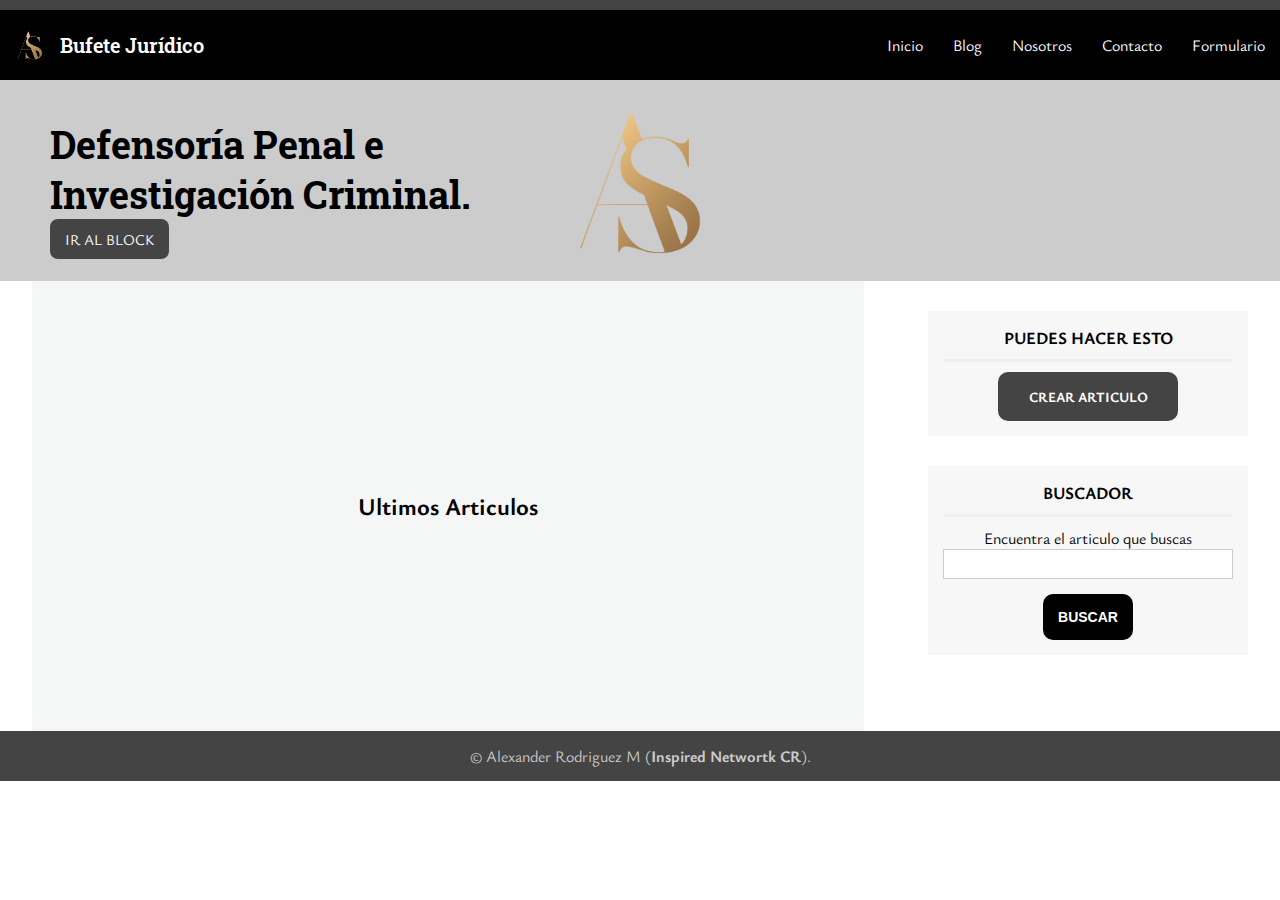
<file: index.html>
<html lang="es">
  <head>
    <meta charset="UTF-8" />
    <meta http-equiv="X-UA-Compatible" content="IE=edge" />
    <meta name="viewport" content="width=device-width, initial-scale=1.0" />
    <link rel="apple-touch-icon" sizes="180x180" href="/apple-touch-icon.png" />
    <link rel="icon" type="image/png" sizes="32x32" href="assets/img/favicon-32x32.png" />
    <link rel="stylesheet" href="./assets/css/style.css" />
    <link rel="preconnect" href="https://fonts.googleapis.com" />
    <link rel="preconnect" href="https://fonts.gstatic.com" crossorigin />
    <link rel="preconnect" href="https://fonts.googleapis.com">
<link rel="preconnect" href="https://fonts.gstatic.com" crossorigin>
<link href="https://fonts.googleapis.com/css2?family=Roboto+Slab:wght@100;200;400;600&display=swap" rel="stylesheet">
    <link
      href="https://fonts.googleapis.com/css2?family=Ysabeau:ital,wght@0,1;0,100;0,200;0,300;0,500;0,600;0,700;0,800;1,1;1,100;1,200;1,300;1,400;1,700&display=swap"
      rel="stylesheet"
    />

    <title> Bufete AS</title>
  </head>
  <body>
    <!-- <<<<<<<< Header >>>>>>>> -->
    <header id="header">
      <div class="center">
        <!-- Logo -->
        <div id="logo">
          <img src="./assets/img/appicon.png" class="app-logo" alt="AS Investigacion criminal y Defensa Penal"
          />
          <span id="brand">Bufete Jurídico</span>
        </div>
        <!-- Menu -->
        <nav id="menu">
          <ul>
            <li><a href="./index.html">Inicio</a></li>
            <li><a href="./blog.html">Blog</a></li>
            <li><a href="#">Nosotros</a></li>
            <li><a href="#">Contacto</a></li>
            <li><a href="#">Formulario</a></li>
          </ul>
        </nav>
      </div>
    </header>
    <!-- <<<<<<<< Slider >>>>>>>> -->
    <div id="slider" class="slider-big">
      <h1>
        Defensoría Penal e <br> 
        Investigación Criminal.
      </h1>
      <a href="./blog.html" class="btn-white">
        Ir al Block
      </a>
    </div> 
    <!-- <<<<<<<< Aside elements >>>>>>>> -->
    <div class="container">
      <section id="content">
        <h2>Ultimos Articulos</h2>
        <!-- <<<<<<<< Lista de articulos >>>>>>>> -->
      </section>
      <aside id="sidebar" >
        <div id="nav-blog" class="sidebar-item">
          <h3>Puedes hacer esto</h3>
          <a href="#" class="btn btn-success">Crear articulo</a>
        </div>
        <div id="search" class="sidebar-item">
          <h3>Buscador</h3>
          <p>Encuentra el articulo que buscas</p>
          <form>
            <input type="text" name="search" />
            <input type="submit" name="submit" value="Buscar" class="btn"/>
          </form>
        </div>
      </aside>
    </div>
     <!-- <<<<<<<< Footer >>>>>>>> -->
     <footer id="footer" class="footer">
      <div class="center1">
        <p>&copy; Alexander Rodriguez M (<strong>Inspired Networtk CR</strong>).</p>
      </div>
     </footer>
    
  </body>
</html>
</file>
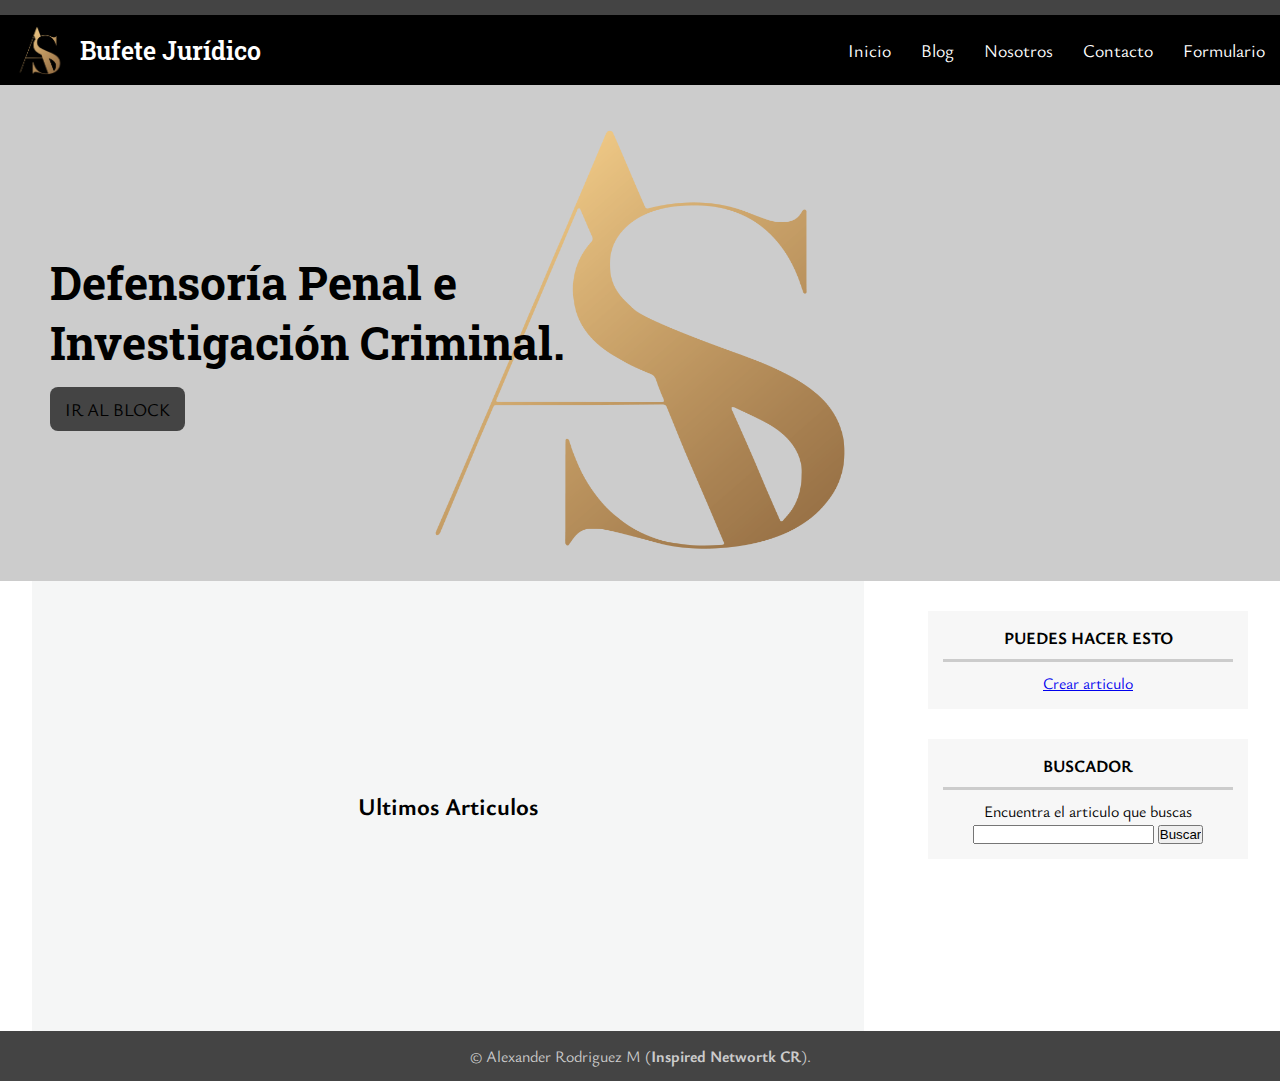
<file: Maquetacion/index.html>
<html lang="es">
  <head>
    <meta charset="UTF-8" />
    <meta http-equiv="X-UA-Compatible" content="IE=edge" />
    <meta name="viewport" content="width=device-width, initial-scale=1.0" />
    <link rel="apple-touch-icon" sizes="180x180" href="/apple-touch-icon.png" />
    <link rel="icon" type="image/png" sizes="32x32" href="assets/img/favicon-32x32.png" />
    <link rel="stylesheet" href="./assets/css/style.css" />
    <link rel="preconnect" href="https://fonts.googleapis.com" />
    <link rel="preconnect" href="https://fonts.gstatic.com" crossorigin />
    <link rel="preconnect" href="https://fonts.googleapis.com">
<link rel="preconnect" href="https://fonts.gstatic.com" crossorigin>
<link href="https://fonts.googleapis.com/css2?family=Roboto+Slab:wght@100;200;400;600&display=swap" rel="stylesheet">
    <link
      href="https://fonts.googleapis.com/css2?family=Ysabeau:ital,wght@0,1;0,100;0,200;0,300;0,500;0,600;0,700;0,800;1,1;1,100;1,200;1,300;1,400;1,700&display=swap"
      rel="stylesheet"
    />

    <title> Bufete AS</title>
  </head>
  <body>
    <!-- <<<<<<<< Header >>>>>>>> -->
    <header id="header">
      <div class="center">
        <!-- Logo -->
        <div id="logo">
          <img src="./assets/img/appicon.png" class="app-logo" alt="AS Investigacion criminal y Defensa Penal"
          />
          <span id="brand">Bufete Jurídico</span>
        </div>
        <!-- Menu -->
        <nav id="menu">
          <ul>
            <li><a href="./index.html">Inicio</a></li>
            <li><a href="./blog.html">Blog</a></li>
            <li><a href="#">Nosotros</a></li>
            <li><a href="#">Contacto</a></li>
            <li><a href="#">Formulario</a></li>
          </ul>
        </nav>
      </div>
    </header>
    <!-- <<<<<<<< Slider >>>>>>>> -->
    <div id="slider" class="slider-big">
      <h1>
        Defensoría Penal e <br> 
        Investigación Criminal.
      </h1>
      <a href="./blog.html" class="btn-white">
        Ir al Block
      </a>
    </div> 
    <!-- <<<<<<<< Aside elements >>>>>>>> -->
    <div class="container">
      <section id="content">
        <h2>Ultimos Articulos</h2>
        <!-- <<<<<<<< Lista de articulos >>>>>>>> -->
      </section>
      <aside id="sidebar" >
        <div id="nav-blog" class="sidebar-item">
          <h3>Puedes hacer esto</h3>
          <a href="#">Crear articulo</a>
        </div>
        <div id="search" class="sidebar-item">
          <h3>Buscador</h3>
          <p>Encuentra el articulo que buscas</p>
          <form>
            <input type="text" name="search" />
            <input type="submit" name="submit" value="Buscar"/>
          </form>
        </div>
      </aside>
    </div>
     <!-- <<<<<<<< Footer >>>>>>>> -->
     <footer id="footer">
      <div class="center1">
        <p>&copy; Alexander Rodriguez M (<strong>Inspired Networtk CR</strong>).</p>
      </div>
     </footer>
    
  </body>
</html>
</file>
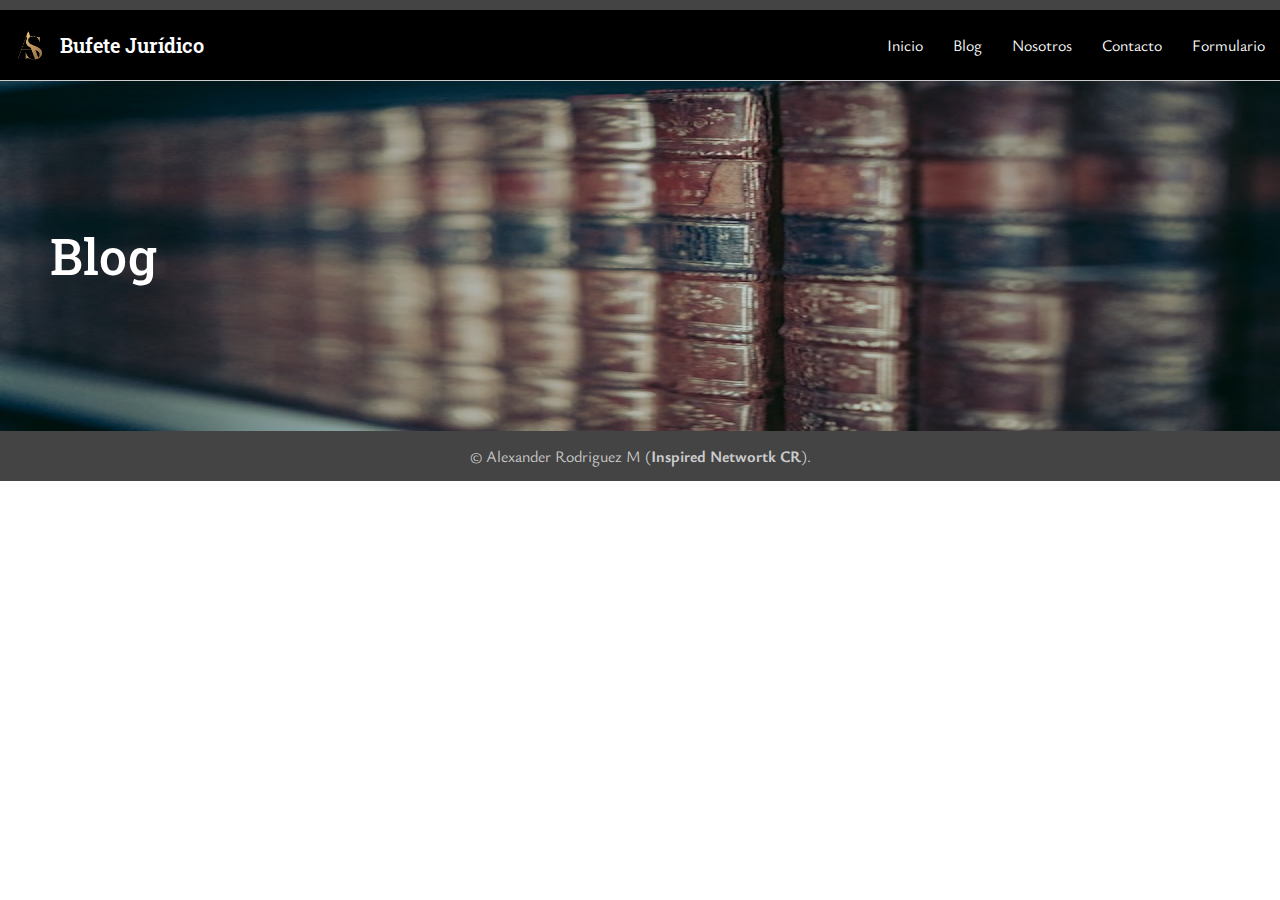
<file: blog.html>
<html lang="es">
  <head>
    <meta charset="UTF-8" />
    <meta http-equiv="X-UA-Compatible" content="IE=edge" />
    <meta name="viewport" content="width=device-width, initial-scale=1.0" />
    <link rel="apple-touch-icon" sizes="180x180" href="/apple-touch-icon.png" />
    <link rel="icon" type="image/png" sizes="32x32" href="assets/img/favicon-32x32.png" />
    <link rel="stylesheet" href="./assets/css/style.css" />
    <link rel="preconnect" href="https://fonts.googleapis.com" />
    <link rel="preconnect" href="https://fonts.gstatic.com" crossorigin />
    <link rel="preconnect" href="https://fonts.googleapis.com">
<link rel="preconnect" href="https://fonts.gstatic.com" crossorigin>
<link href="https://fonts.googleapis.com/css2?family=Roboto+Slab:wght@100;200;400;600&display=swap" rel="stylesheet">
    <link
      href="https://fonts.googleapis.com/css2?family=Ysabeau:ital,wght@0,1;0,100;0,200;0,300;0,500;0,600;0,700;0,800;1,1;1,100;1,200;1,300;1,400;1,700&display=swap"
      rel="stylesheet"
    />

    <title> Bufete AS</title>
  </head>
  <body >
    <!-- Header -->
    <header id="header">
      <div class="center">
        <!-- Logo -->
        <div id="logo">
          <img src="./assets/img/appicon.png" class="app-logo" alt="AS Investigacion criminal y Defensa Penal"
          />
          <span id="brand">Bufete Jurídico</span>
        </div>
        <!-- Menu -->
        <nav id="menu">
          <ul>
            <li><a href="./index.html">Inicio</a></li>
            <li><a href="./blog.html">Blog</a></li>
            <li><a href="#">Nosotros</a></li>
            <li><a href="#">Contacto</a></li>
            <li><a href="#">Formulario</a></li>
          </ul>
        </nav>
      </div>
    </header>
    <!-- Slider -->
    <div id="slider" class="slider-small">
      <h1>
        Blog
      </h1>
    </div>
      <!-- Footer -->
    <footer id="footer" class="footer">
      <div class="center1">
        <p>
          &copy; Alexander Rodriguez M (<strong>Inspired Networtk CR</strong>).
        </p>
      </div>
     </footer>
    
  </body>
</html>
</file>
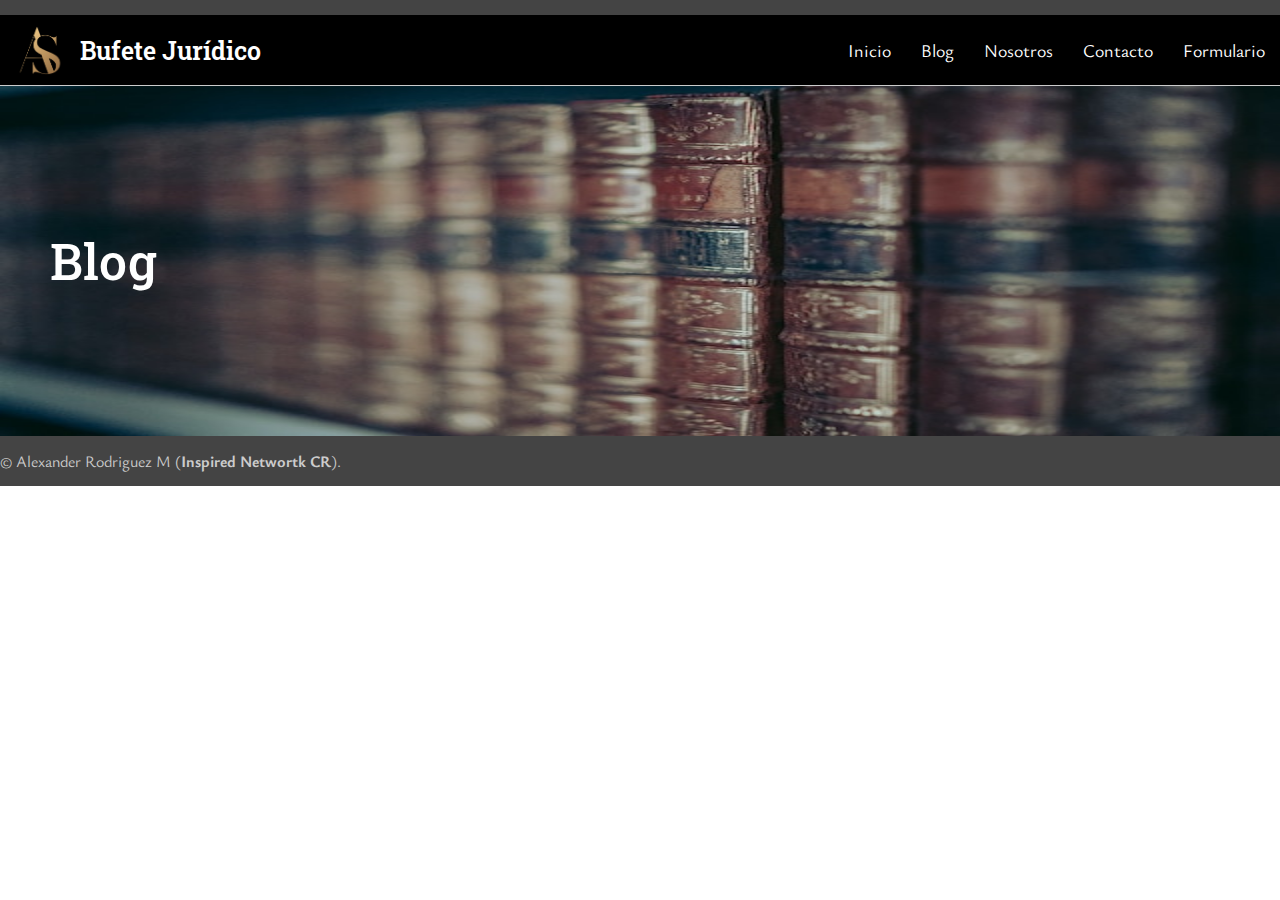
<file: Maquetacion/blog.html>
<html lang="es">
  <head>
    <meta charset="UTF-8" />
    <meta http-equiv="X-UA-Compatible" content="IE=edge" />
    <meta name="viewport" content="width=device-width, initial-scale=1.0" />
    <link rel="apple-touch-icon" sizes="180x180" href="/apple-touch-icon.png" />
    <link rel="icon" type="image/png" sizes="32x32" href="assets/img/favicon-32x32.png" />
    <link rel="stylesheet" href="./assets/css/style.css" />
    <link rel="preconnect" href="https://fonts.googleapis.com" />
    <link rel="preconnect" href="https://fonts.gstatic.com" crossorigin />
    <link rel="preconnect" href="https://fonts.googleapis.com">
<link rel="preconnect" href="https://fonts.gstatic.com" crossorigin>
<link href="https://fonts.googleapis.com/css2?family=Roboto+Slab:wght@100;200;400;600&display=swap" rel="stylesheet">
    <link
      href="https://fonts.googleapis.com/css2?family=Ysabeau:ital,wght@0,1;0,100;0,200;0,300;0,500;0,600;0,700;0,800;1,1;1,100;1,200;1,300;1,400;1,700&display=swap"
      rel="stylesheet"
    />

    <title> Bufete AS</title>
  </head>
  <body>
    <!-- Header -->
    <header id="header">
      <div class="center">
        <!-- Logo -->
        <div id="logo">
          <img src="./assets/img/appicon.png" class="app-logo" alt="AS Investigacion criminal y Defensa Penal"
          />
          <span id="brand">Bufete Jurídico</span>
        </div>
        <!-- Menu -->
        <nav id="menu">
          <ul>
            <li><a href="./index.html">Inicio</a></li>
            <li><a href="./blog.html">Blog</a></li>
            <li><a href="#">Nosotros</a></li>
            <li><a href="#">Contacto</a></li>
            <li><a href="#">Formulario</a></li>
          </ul>
        </nav>
      </div>
    </header>
    <!-- Slider -->
    <div id="slider" class="slider-small">
      <h1>
        Blog
      </h1>
    </div>
      <!-- Footer -->
    <footer id="footer">
      <div class="center">
        <p>
          &copy; Alexander Rodriguez M (<strong>Inspired Networtk CR</strong>).
        </p>
      </div>
     </footer>
    
  </body>
</html>
</file>
<file: assets/css/style.css>
*{
    padding: 0;
    margin: 0;
}

body{
    text-align: center;
    margin: 0;
    padding: 0;
    font-family: 'Ysabeau', sans-serif;
}

#header{
    display: flex;
    height: 70px;
    width: 100%;
    background-color: black;
    border-bottom: 1px solid #ccc;
    border-top: 10px solid #444;
    /* z-index: 999;
    position: fixed;
    left: 0;
    top: 0; */
}

.center{
    display: flex;
    width: 100%;
    justify-content: space-between;
    align-items: center;
}

#logo{
    display: flex;
    align-items: center;
    font-weight: 600;
    font-family: 'Roboto Slab', serif;
    text-align: center;

}

#logo img {
    height: 30px; 
    padding: 0px 15px;

}

#brand{
     color: white;
     font-size: 20px;
}

#menu{
    font-size: 16px;
}

#menu ul {
    display: flex;
}

#menu ul li{
    list-style: none;
    padding-left: 15px;
    padding-right: 15px;
}

#menu a{
    text-decoration: none;
    color: #ffffff;
    transition: 300ms all;
}


#menu a:hover{
    color: #269cbd;
 }

 /* Slider  - stilos    <<<<<<<< Baner >>>>>>>>  */
 .slider-big{
    width: 100%;
    height: 200px;
    background: url(/assets/img/appicon.png);
    background-color: #ccc;
    background-repeat: no-repeat;
    background-size: 150px;
    background-position: center;
    display: flex;
    align-items: center;
    flex-direction: column;
    justify-content: center;
    text-align: left;
    align-items: start;
 }

 .slider-big h1{
    font-size: 38px;
    font-family: 'Roboto Slab', serif;
    text-align: left;
    margin-top: 15px;
    margin-left: 50px;
    color: black;
 }

 .btn-white{
    text-align: center;
    background-color: #444;
    color: white;
    padding: 10px 15px;
    font-size: 15px;
    text-transform: uppercase;
    text-shadow: none;
    text-decoration: none;
    border-radius: 8px;
    /* margin-top: 10px; */
    margin-left: 50px;
    -webkit-box-shadow: 26px 22px 36px -31px rgba(0,0,0,1);
    -moz-box-shadow: 26px 22px 36px -31px rgba(0,0,0,1);
    box-shadow: 26px 22px 36px -31px rgba(0,0,0,1);
    cursor: pointer;
    transition: 300ms all;
}

.btn-white:hover{
    scale: 1.1;
    background-color: #269cbd;
}

.slider-small{
    width: 100%;
    height: 350px;
    background: url(/assets/img/a.jpg);
    background-size: 100% 100%;
    background-repeat: no-repeat;
    display: flex;

}

.slider-small h1{
    font-size: 50px;
    font-weight: 500;
    font-family: 'Roboto Slab', serif;
    text-align: center;
    display: flex;
    justify-content: center;
    flex-direction: column;
    padding-left: 50px;
    color: white;
 }
/* Aqui terminan stilos de slider  */

/* <<<<<<<< Sidebar >>>>>>>> */

.container{
    width: 100%;
    display: flex;
    justify-content: space-around;

}

#content{
    width: 65%;
    display: flex;
    justify-content: center;
    flex-direction: column;
    /* border: 1px solid red; */
     min-height: 450px;
     background-color: hsla(180, 7%, 44%, 0.068);
     
}

#sidebar{
    width: 25%;
    /* border:  1px solid green; */
}

.sidebar-item{
    background: #f7f7f7;
    padding: 15px;
    margin-top: 30px;
}

.sidebar-item h3{
    text-transform: uppercase;
    font-size: 17px;
    margin: 0ex;
    padding-bottom: 10px;
    margin-bottom: 10px;
    border-bottom: 3px solid #eee;

}

.sidebar-item .btn{
    margin: 0px auto;
    margin-top: 10px;
}

.btn{
    display: block;
    background-color: black;
    color: #ffffff;
    padding: 15px;
    font-weight: bold;
    text-transform: uppercase;
    font-size: 14px;
    text-decoration: none;
    max-width: 150px;
    border-radius: 10px;
    border: none;
    cursor: pointer;
}

.btn-success{
    background-color: #444;
    -webkit-box-shadow: 26px 22px 36px -31px rgba(0,0,0,1);
    -moz-box-shadow: 26px 22px 36px -31px rgba(0,0,0,1);
    box-shadow: 26px 22px 36px -31px rgba(0,0,0,1);
    cursor: pointer;
    transition: 300ms all;
}

.btn-success:hover{
    scale: 1.1;
    background-color: #269cbd;
}

input[type="text"]{
    width: 100%;
    height: 30px;
    border: 1px solid #ccc;
    padding: 3px;
    margin-bottom: 5px;
    transition: 300ms all;
}


input[type="text"]:focus{
    box-shadow: 0 0 2px #ccc inset;   
}

.footer{
 height: 50px;
 background: #444;
 color: #ccc;
 justify-content: center;
 display: flex;
 width: 100%;
 align-items: center;
}
</file>
<file: Maquetacion/assets/css/style.css>
*{
    padding: 0;
    margin: 0;
}

body{
    text-align: center;
    margin: 0;
    padding: 0;
    font-family: 'Ysabeau', sans-serif;
}

#header{
    display: flex;
    height: 70px;
    width: 100%;
    background-color: black;
    border-bottom: 1px solid #ccc;
    border-top: 15px solid #444;
    /* z-index: 999;
    position: fixed;
    left: 0;
    top: 0; */
}

.center{
    display: flex;
    width: 100%;
    justify-content: space-between;
    align-items: center;
}

#logo{
    display: flex;
    align-items: center;
    font-weight: 600;
    font-family: 'Roboto Slab', serif;
    text-align: center;

}

#logo img {
    height: 50px; 
    padding: 0px 15px;

}

#brand{
     color: white;
     font-size: 25px;
}

#menu{
    font-size: 18px;
}

#menu ul {
    display: flex;
}

#menu ul li{
    list-style: none;
    padding-left: 15px;
    padding-right: 15px;
}

#menu a{
    text-decoration: none;
    color: #ffffff;
    transition: 300ms all;
}


#menu a:hover{
    color: #269cbd;
 }

 /* Slider  - stilos    <<<<<<<< Baner >>>>>>>>  */
 .slider-big{
    width: 100%;
    height: 55%;
    background: url(/Maquetacion/assets/img/appicon.png);
    background-color: #ccc;
    background-repeat: no-repeat;
    background-size: 40% 90%;
    background-position: center;
    display: flex;
    align-items: center;
    flex-direction: column;
    justify-content: center;
    text-align: left;
    align-items: start;
 }

 .slider-big h1{
    font-size: 46px;
    font-family: 'Roboto Slab', serif;
    text-align: left;
    margin-top: 15px;
    margin-left: 50px;
    color: black;
 }

 .btn-white{
    text-align: center;
    background-color: #444;
    color: black;
    padding: 10px 15px;
    font-size: 18px;
    text-transform: uppercase;
    text-shadow: none;
    text-decoration: none;
    border-radius: 8px;
    margin-top: 15px;
    margin-left: 50px;
    -webkit-box-shadow: 26px 22px 36px -31px rgba(0,0,0,1);
    -moz-box-shadow: 26px 22px 36px -31px rgba(0,0,0,1);
    box-shadow: 26px 22px 36px -31px rgba(0,0,0,1);
    cursor: pointer;
    transition: 300ms all;
}

.btn-white:hover{
    scale: 1.1;
    background-color: #269cbd;
}

.slider-small{
    width: 100%;
    height: 350px;
    background: url(/Maquetacion/assets/img/a.jpg);
    background-size: 100% 100%;
    background-repeat: no-repeat;
    display: flex;

}

.slider-small h1{
    font-size: 50px;
    font-weight: 500;
    font-family: 'Roboto Slab', serif;
    text-align: center;
    display: flex;
    justify-content: center;
    flex-direction: column;
    padding-left: 50px;
    color: white;
 }
/* Aqui terminan stilos de slider  */

/* <<<<<<<< Sidebar >>>>>>>> */

.container{
    width: 100%;
    display: flex;
    justify-content: space-around;

}

#content{
    width: 65%;
    display: flex;
    justify-content: center;
    flex-direction: column;
    /* border: 1px solid red; */
     min-height: 450px;
     background-color: hsla(180, 7%, 44%, 0.068);
     
}

#sidebar{
    width: 25%;
    /* border:  1px solid green; */
}

.sidebar-item{
    background: #f7f7f7;
    padding: 15px;
    margin-top: 30px;
}

.sidebar-item h3{
    text-transform: uppercase;
    font-size: 17px;
    margin: 0ex;
    padding-bottom: 10px;
    margin-bottom: 10px;
    border-bottom: 3px solid #ccc;

}

#footer{
 height: 50px;
 background: #444;
 color: #ccc;
 justify-content: center;
 display: flex;
 width: 100%;
 align-items: center;
}
</file>
